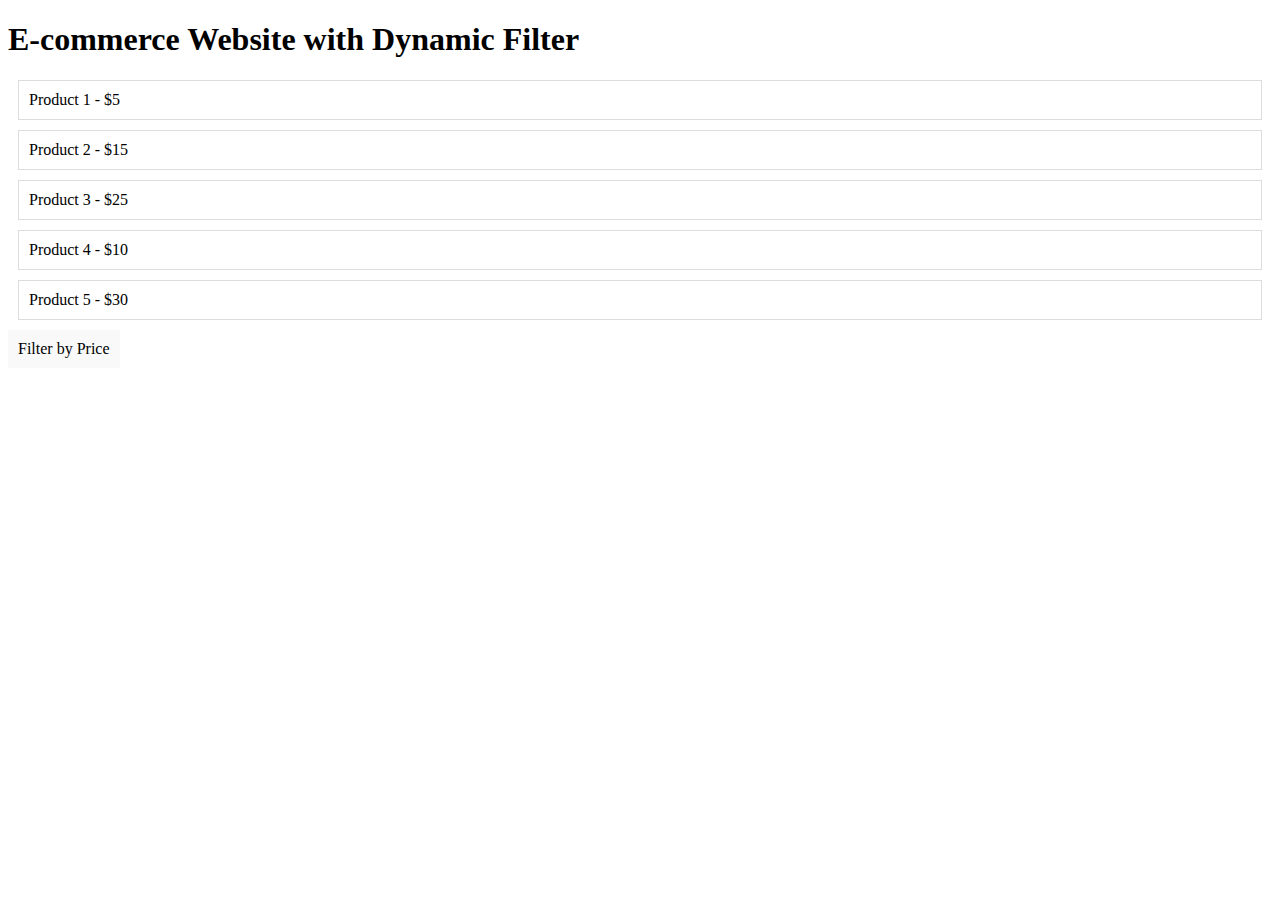
<file: filter.html>
<!DOCTYPE html>
<html>
<head>
    <title>E-commerce Website with Dynamic Filter</title>
    <style>
        /* Add some basic styles for demonstration purposes */
        .product {
            margin: 10px;
            padding: 10px;
            border: 1px solid #ddd;
        }
        .dropdown-container {
            position: relative;
            display: inline-block;
        }
        .dropdown-button {
            padding: 10px;
            background-color: #f9f9f9;
            cursor: pointer;
        }
        .dropdown-content {
            display: none;
            position: absolute;
            background-color: #fff;
            border: 1px solid #ddd;
            z-index: 1;
        }
        .dropdown-option {
            padding: 10px;
            text-decoration: none;
            display: block;
            color: #333;
        }
        .dropdown-container:hover .dropdown-content {
            display: block;
        }
    </style>
</head>
<body>
    <h1>E-commerce Website with Dynamic Filter</h1>
    
    <!-- Product List -->
    <div id="productList">
        <!-- Product items will be displayed here -->
    </div>

    <!-- Filter Button -->
    <div class="dropdown-container" id="filterContainer">
        <div class="dropdown-button" id="filterButton">Filter by Price</div>
        <div class="dropdown-content" id="filterOptions">
            <!-- Filter options will be added here dynamically -->
        </div>
    </div>

    <script>
        // Sample product data (replace with your actual product data)
        const products = [
            { name: "Product 1", price: 5 },
            { name: "Product 2", price: 15 },
            { name: "Product 3", price: 25 },
            { name: "Product 4", price: 10 },
            { name: "Product 5", price: 30 },
        ];

        // Function to render the product list based on price range
        function renderProducts(minPrice, maxPrice) {
            const productList = document.getElementById("productList");
            productList.innerHTML = ''; // Clear previous results

            products.forEach(product => {
                if (product.price >= minPrice && product.price <= maxPrice) {
                    const productElement = document.createElement("div");
                    productElement.classList.add("product");
                    productElement.textContent = `${product.name} - $${product.price}`;
                    productList.appendChild(productElement);
                }
            });
        }

        // Function to create filter options dynamically
        function createFilterOptions() {
            const filterOptions = document.getElementById("filterOptions");
            filterOptions.innerHTML = ''; // Clear previous options

            const priceRanges = [
                { min: 0, max: 10 },
                { min: 11, max: 20 },
                { min: 21, max: 30 },
                // Add more price ranges as needed
            ];

            priceRanges.forEach(range => {
                const optionElement = document.createElement("a");
                optionElement.classList.add("dropdown-option");
                optionElement.textContent = `$${range.min}-${range.max}`;
                optionElement.addEventListener("click", () => {
                    renderProducts(range.min, range.max);
                });
                filterOptions.appendChild(optionElement);
            });
        }

        // Add a click event listener to the filter button
        const filterButton = document.getElementById("filterButton");
        filterButton.addEventListener("click", createFilterOptions);

        // Initial render with all products
        renderProducts(0, Infinity);
    </script>
</body>
</html>
</file>
